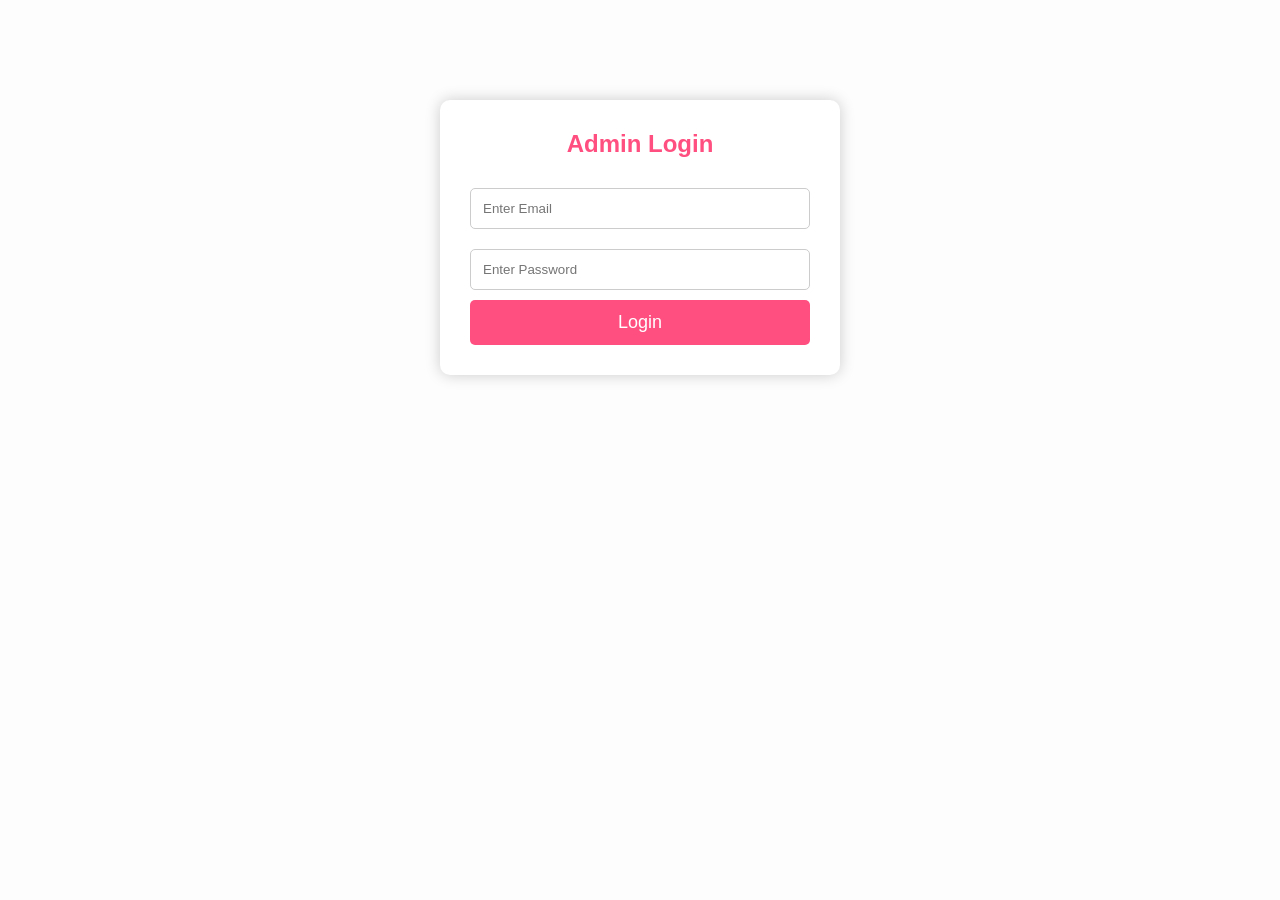
<file: fronted/admin_login.html>
<!DOCTYPE html>
<html lang="en">
<head>
    <meta charset="UTF-8">
    <meta name="viewport" content="width=device-width, initial-scale=1.0">
    <title>Admin Login - She Can Foundation</title>
    <link rel="stylesheet" href="style.css">
</head>
<body>

<div class="login-container">

    <h2>Admin Login</h2>

    <form id="loginForm">

        <input
                type="email"
                id="email"
                placeholder="Enter Email"
                required
        >

        <input
                type="password"
                id="password"
                placeholder="Enter Password"
                required
        >

        <button type="submit">
            Login
        </button>

    </form>

</div>

<script>

document.getElementById("loginForm")
.addEventListener("submit", async function(e){

    e.preventDefault();

    const loginData = {

        email: document.getElementById("email").value,

        password: document.getElementById("password").value
    };

    try{

        const response = await fetch(
            "http://localhost:8080/api/auth/login",
            {
                method: "POST",

                headers:{
                    "Content-Type":"application/json"
                },

                body: JSON.stringify(loginData)
            }
        );

        if(response.ok){

            const token = await response.text();

            localStorage.setItem("token", token);

            alert("Login Successful");

            window.location.href =
                "admin_dashboard.html";

        }else{

            alert("Invalid Credentials");
        }

    }catch(error){

        console.log(error);

        alert("Login Failed");
    }

});

</script>

</body>
</html>
</file>
<file: fronted/style.css>
*{
    margin:0;
    padding:0;
    box-sizing:border-box;
    font-family:Arial, sans-serif;
}

body{
    background:#fdfdfd;
    color:#333;
}

/* Navbar */

nav{
    background:#ff4f81;
    color:white;
    padding:15px 50px;

    display:flex;
    justify-content:space-between;
    align-items:center;
}

nav ul{
    display:flex;
    list-style:none;
    gap:20px;
}

nav ul li a{
    color:white;
    text-decoration:none;
    font-weight:bold;
}

.logo{
    font-size:24px;
    font-weight:bold;
}

/* Hero Section */

.hero{
    height:90vh;
    background:linear-gradient(rgba(0,0,0,0.5),
    rgba(0,0,0,0.5)),
    url('https://images.unsplash.com/photo-1488521787991-ed7bbaae773c');
    
    background-size:cover;
    background-position:center;

    display:flex;
    justify-content:center;
    align-items:center;

    text-align:center;
    color:white;
    padding:20px;
}

.hero-content h1{
    font-size:50px;
    margin-bottom:20px;
}

.hero-content p{
    font-size:20px;
    margin-bottom:30px;
}

button{
    padding:12px 30px;
    border:none;
    background:#ff4f81;
    color:white;
    font-size:18px;
    border-radius:5px;
    cursor:pointer;
    transition:0.3s;
}

button:hover{
    background:#e63c6d;
}

/* About Section */

.about{
    padding:60px 20px;
    text-align:center;
}

.about h2{
    font-size:36px;
    margin-bottom:20px;
    color:#ff4f81;
}

.about p{
    max-width:800px;
    margin:auto;
    font-size:18px;
    line-height:1.8;
    margin-bottom:30px;
}

.about img{
    width:80%;
    max-width:700px;
    border-radius:10px;
}

/* Footer */

footer{
    background:#222;
    color:white;
    text-align:center;
    padding:20px;
    margin-top:40px;
}

/* Responsive */

@media(max-width:768px){

    nav{
        flex-direction:column;
        gap:15px;
    }

    .hero-content h1{
        font-size:35px;
    }

    .hero-content p{
        font-size:18px;
    }

}


.why-join{
    padding:60px 20px;
    text-align:center;
    background:#fff5f8;
}

.why-join h2{
    font-size:36px;
    color:#ff4f81;
    margin-bottom:40px;
}

.cards{
    display:flex;
    justify-content:center;
    gap:20px;
    flex-wrap:wrap;
}

.card{
    background:white;
    padding:25px;
    width:300px;
    border-radius:10px;
    box-shadow:0 4px 10px rgba(0,0,0,0.1);
}

.card h3{
    margin-bottom:15px;
    color:#ff4f81;
}

.card p{
    line-height:1.6;
}



.join-section{
    padding:60px 20px;
    background:#fff0f5;
    text-align:center;
}

.join-section h2{
    font-size:36px;
    color:#ff4f81;
    margin-bottom:20px;
}

.join-section p{
    margin-bottom:30px;
    font-size:18px;
}

#joinForm{
    max-width:600px;
    margin:auto;

    display:flex;
    flex-direction:column;
    gap:20px;
}

#joinForm input,
#joinForm select,
#joinForm textarea{

    padding:15px;
    border:1px solid #ccc;
    border-radius:8px;
    font-size:16px;
}

#joinForm textarea{
    resize:none;
}

#joinForm button{
    background:#ff4f81;
    color:white;
    border:none;
    padding:15px;
    font-size:18px;
    border-radius:8px;
    cursor:pointer;
    transition:0.3s;
}

#joinForm button:hover{
    background:#e63c6d;
}


.login-container{

    width:400px;

    margin:100px auto;

    padding:30px;

    background:white;

    border-radius:10px;

    box-shadow:0 0 15px rgba(0,0,0,0.2);

    text-align:center;
}

.login-container h2{

    margin-bottom:20px;

    color:#ff4f81;
}

.login-container input{

    width:100%;

    padding:12px;

    margin:10px 0;

    border:1px solid #ccc;

    border-radius:5px;
}

.login-container button{

    width:100%;

    padding:12px;

    background:#ff4f81;

    color:white;

    border:none;

    border-radius:5px;

    cursor:pointer;
}
</file>
